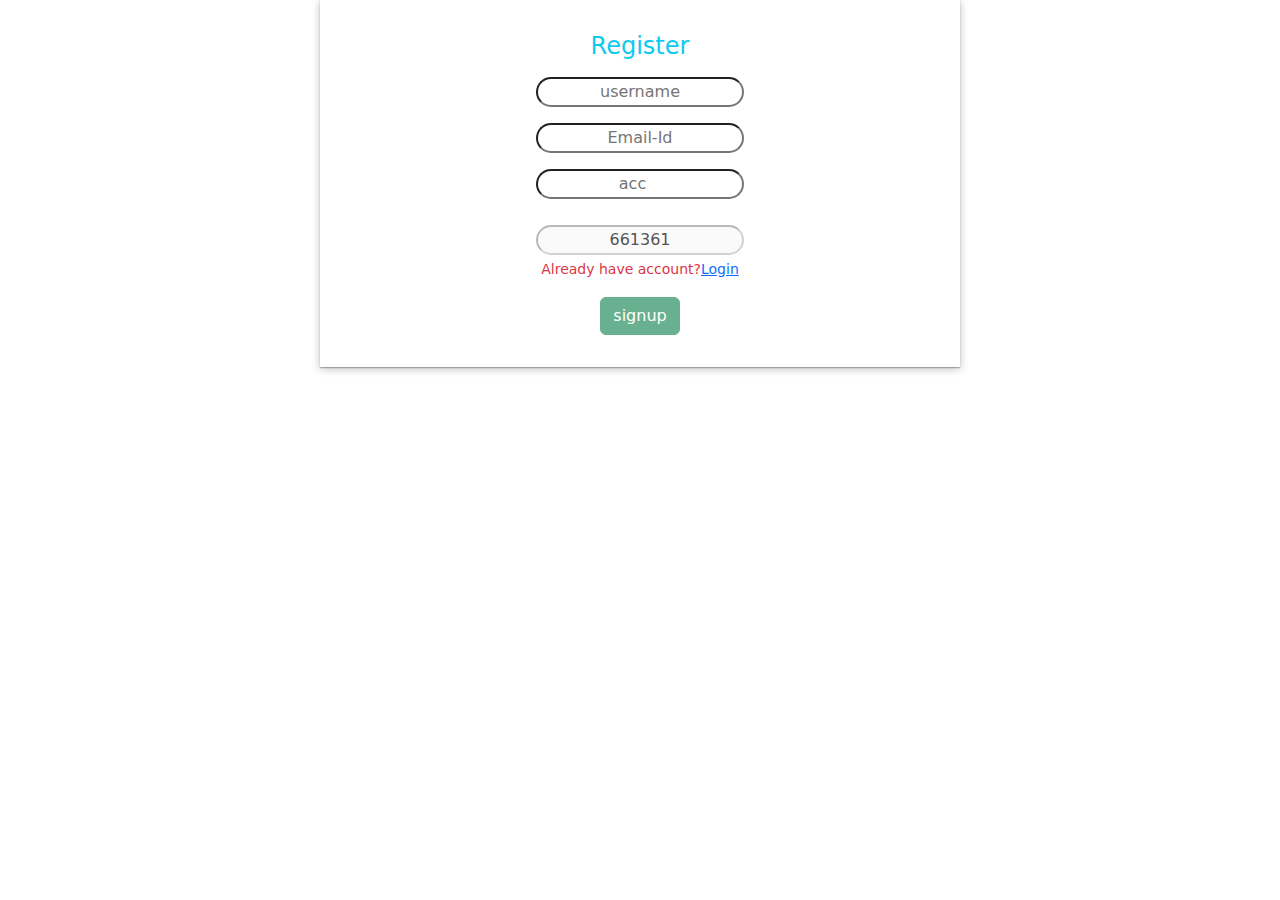
<file: angularjs sample/index.html>
<!DOCTYPE html>
<html lang="en">
<head>
    <meta charset="UTF-8">
    <meta name="viewport" content="width=device-width, initial-scale=1.0">
    <title>Angularjs</title>
    <script src="./assets/script/angular.min.js"></script>
<script src="./assets/script/angular-route.min.js"></script>
<script src="./assets/script/code.jquery.com_jquery-3.7.0.min.js"></script>
<link rel="stylesheet" href="./assets/css/bootstrap.min.css">
<link rel="stylesheet" href="./assets/css/style.css">   
</head>
<body ng-app="app">
   
<div ng-view></div>
<script src="./assets/script/script.js"></script>
</body>
</html>
</file>
<file: angularjs sample/assets/css/style.css>
.signupPage{
    /* box-shadow: rgba(0, 0, 0, 0.35) 0px 5px 15px; */
    /* box-shadow: rgba(50, 50, 93, 0.25) 0px 6px 12px -2px, rgba(0, 0, 0, 0.3) 0px 3px 7px -3px; */
    /* box-shadow: rgba(0, 0, 0, 0.19) 0px 10px 20px, rgba(0, 0, 0, 0.23) 0px 6px 6px; */
    /* box-shadow: rgba(136, 165, 191, 0.48) 6px 2px 16px 0px, rgba(255, 255, 255, 0.8) -6px -2px 16px 0px; */
    box-shadow: rgba(0, 0, 0, 0.25) 0px 0.0625em 0.0625em, rgba(0, 0, 0, 0.25) 0px 0.125em 0.5em, rgba(255, 255, 255, 0.1) 0px 0px 0px 1px inset;
}

/* button {
    box-shadow: 2px 2px 4px rgba(0, 0, 0, 0.2);
  } */

  #box{
    width: 800px !important ;
    height: 45px;

    background:red;
  }

  .ss{
    height: 100px;
    width: 100px;
  }

  .dd{
    width: 600px;
    height: 450px;
  }
</file>
